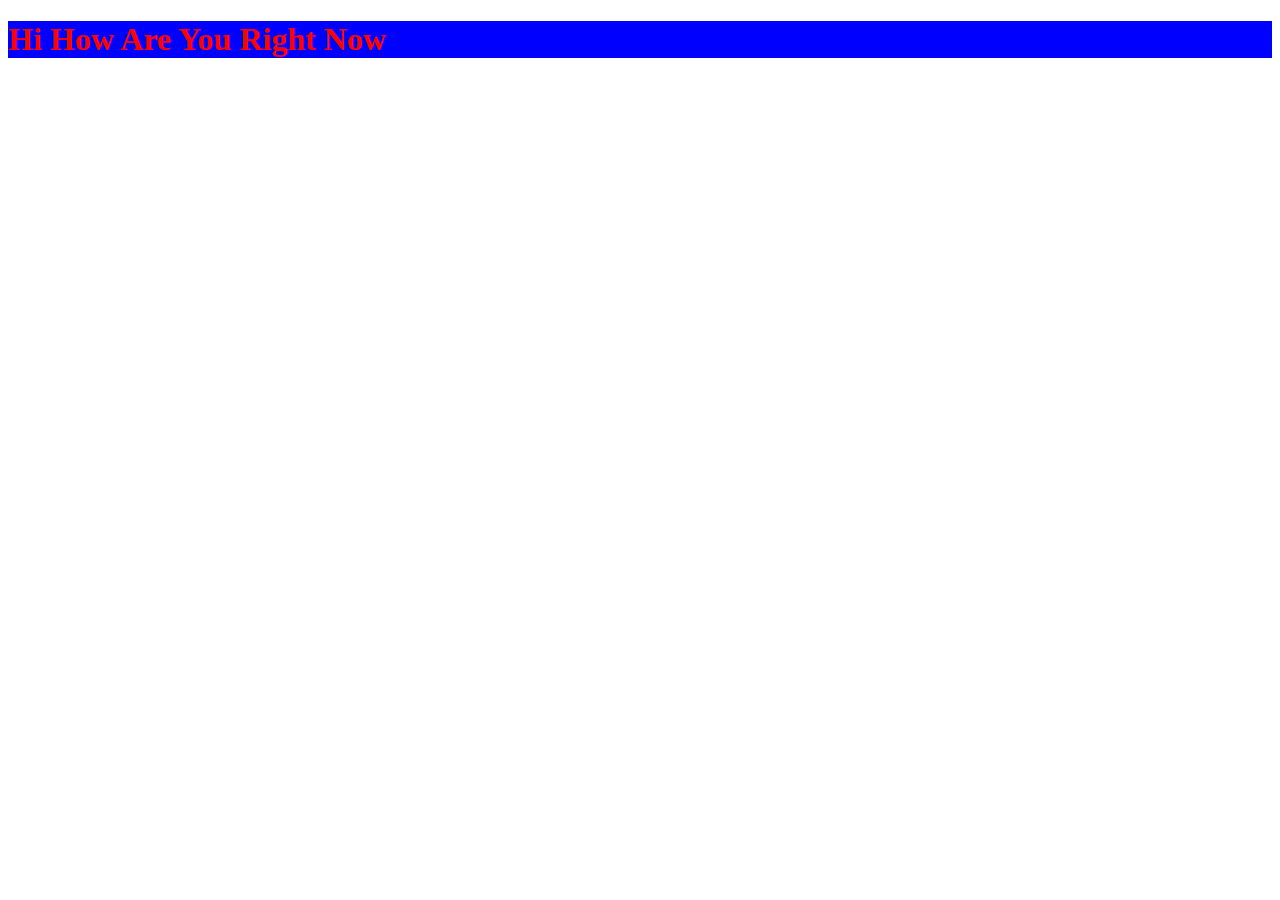
<file: index.html>
<!DOCTYPE html>
<html lang="en">
<head>
    <meta charset="UTF-8">
    <meta name="viewport" content="width=device-width, initial-scale=1.0">
    <title>Git And Github Test</title>
    <link rel="stylesheet" href="style.css">
</head>
<body>
    <h1>Hi How Are You Right Now</h1>
</body>
</html>
</file>
<file: style.css>
h1{
    color:red;
    background:blue;
}
</file>
